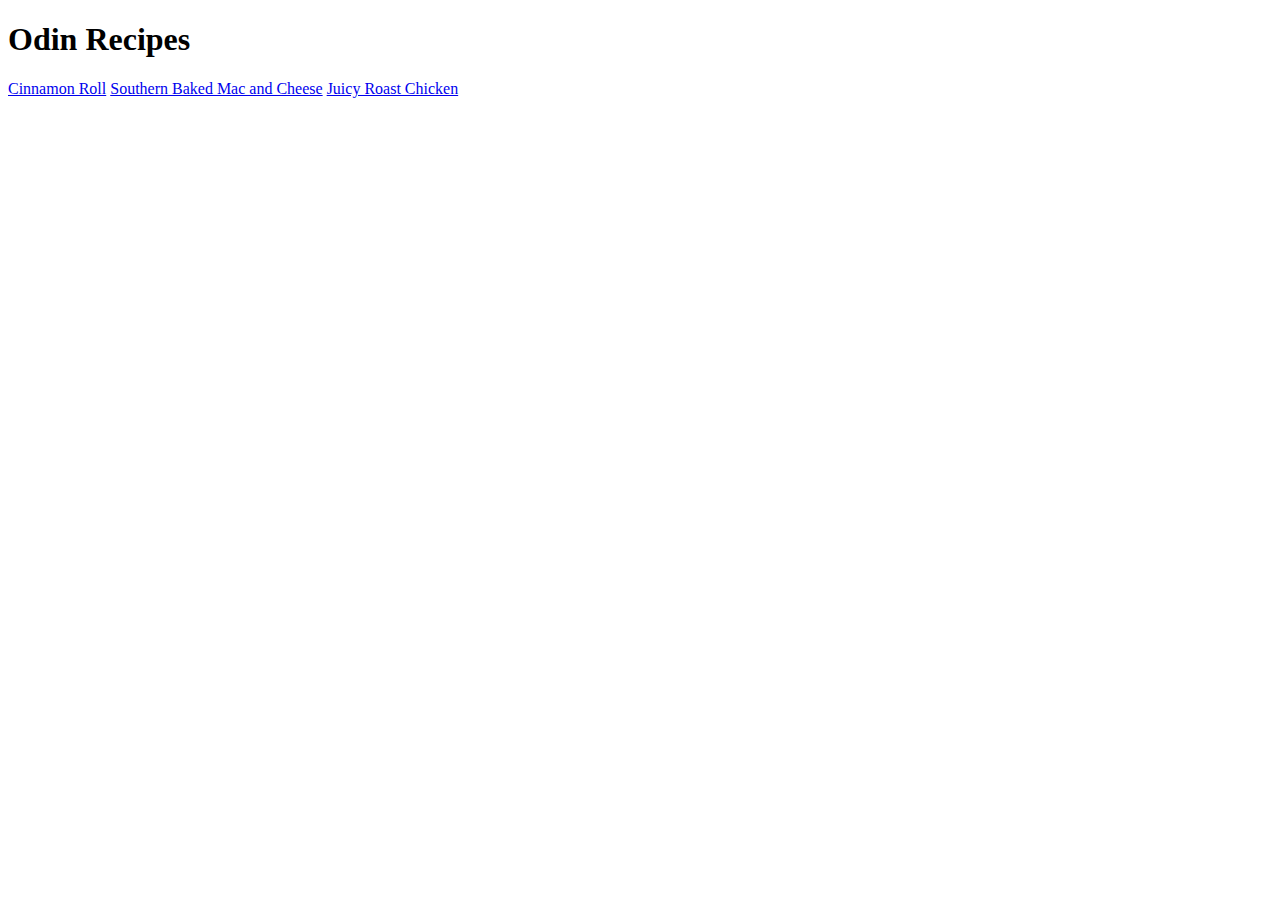
<file: index.html>
<!DOCTYPE html>
<html lang="en">
<head>
    <meta charset="UTF-8">
    <meta name="viewport" content="width=device-width, initial-scale=1.0">
    <title>Recipes</title>
    
</head>
<body>
    <h1>Odin Recipes</h1>
    <a href="./recipes/cinnamon-roll.html">Cinnamon Roll</a>
    <a href="./recipes/baked-mac-and-cheese.html">Southern Baked Mac and Cheese</a>
    <a href="./recipes/juicy-roasted-chicken.html">Juicy Roast Chicken</a>
</body>
</html>
</file>
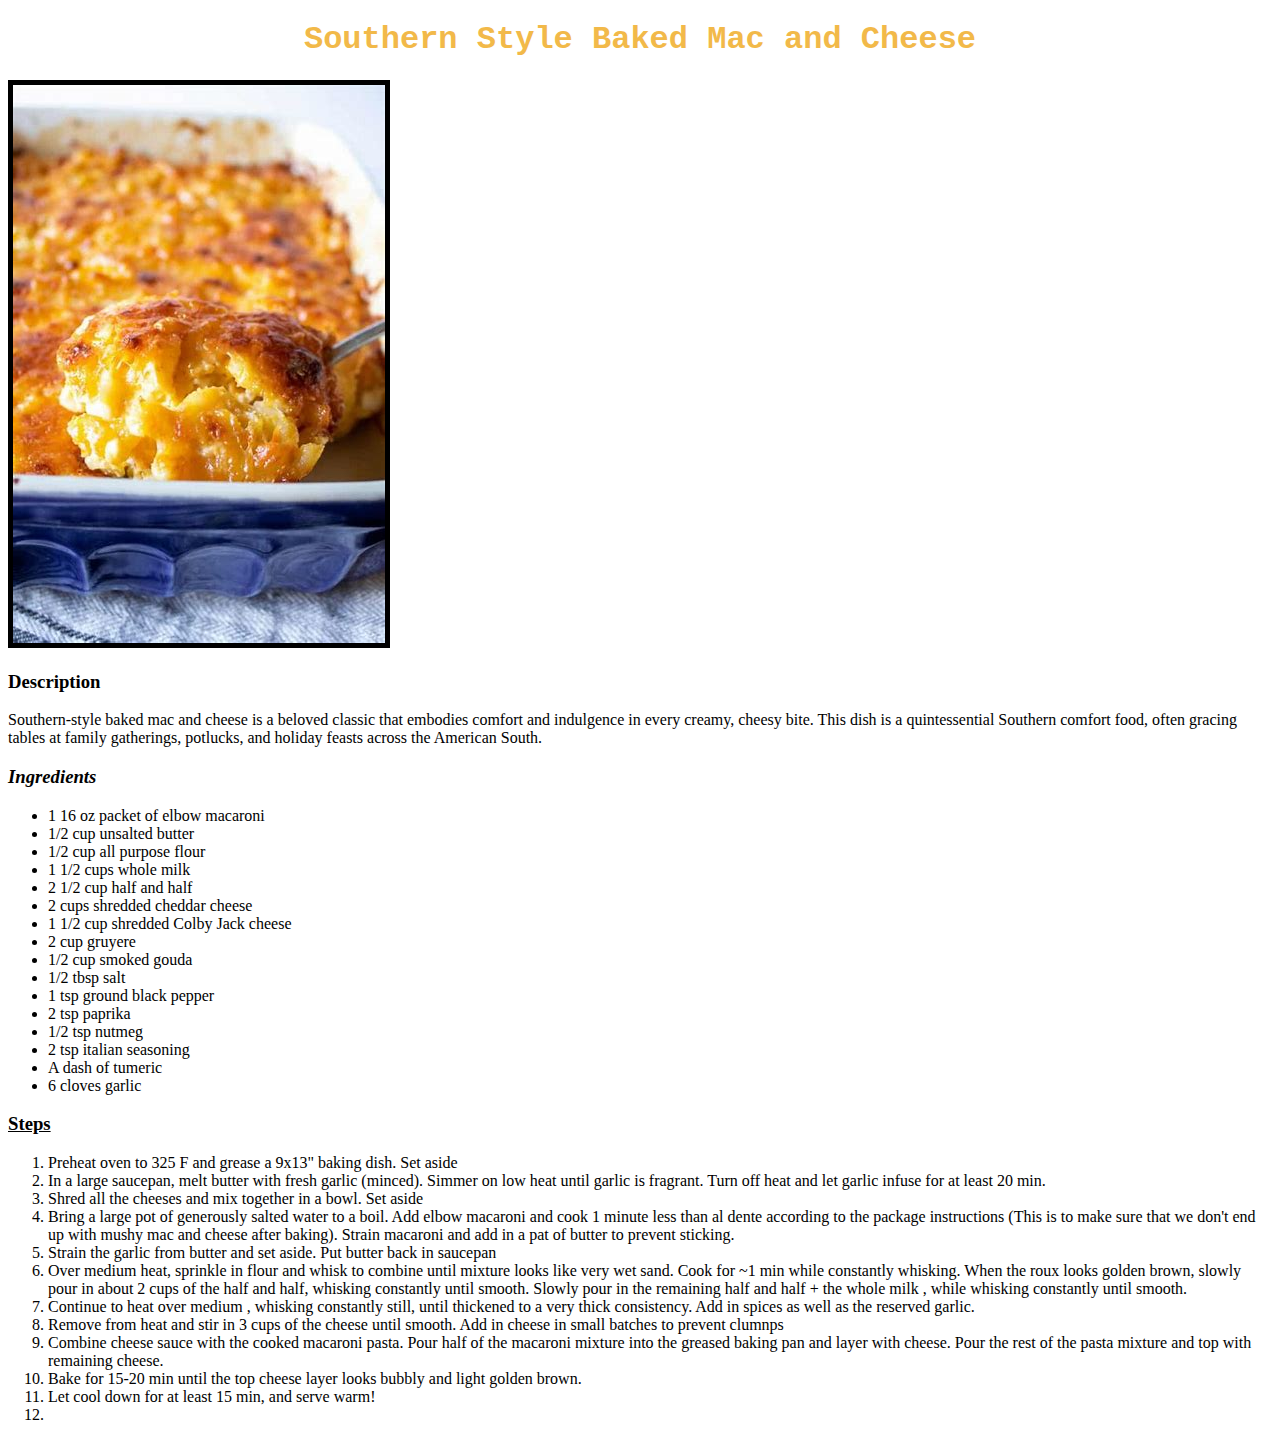
<file: recipes/baked-mac-and-cheese.html>
<!DOCTYPE html>
<html lang="en">
<head>
    <meta charset="UTF-8">
    <meta name="viewport" content="width=device-width, initial-scale=1.0">
    <title>Mac and Cheese</title>
    <link rel="stylesheet" href="style.css">
</head>
<body>
    <h1 class="macaroni">Southern Style Baked Mac and Cheese</h1>

    <img src="../images/baked_mac&cheese.jpeg">

    <h3><strong>Description</strong></h3>

    <p>Southern-style baked mac and cheese is a beloved classic that embodies 
        comfort and indulgence in every creamy, cheesy bite. This dish is a 
        quintessential Southern comfort food, often gracing tables at family 
        gatherings, potlucks, and holiday feasts across the American South.</p>

    <h3><em>Ingredients</em></h3>
    <ul>
        <li>1 16 oz packet of elbow macaroni</li>
        <li>1/2 cup unsalted butter</li>
        <li>1/2 cup all purpose flour</li>
        <li>1 1/2 cups whole milk</li>
        <li>2 1/2 cup half and half</li>
        <li>2 cups shredded cheddar cheese</li>
        <li>1 1/2 cup shredded Colby Jack cheese</li>
        <li>2 cup gruyere</li>
        <li>1/2 cup smoked gouda</li>
        <li>1/2 tbsp salt</li>
        <li>1 tsp ground black pepper</li>
        <li>2 tsp paprika</li>
        <li>1/2 tsp nutmeg</li>
        <li>2 tsp italian seasoning</li>
        <li>A dash of tumeric</li>
        <li>6 cloves garlic</li>
     </ul>

     <h3><u>Steps</u></h3>
     <ol>
        <li>Preheat oven to 325 F and grease a 9x13" baking dish. Set aside</li>
        <li>In a large saucepan, melt butter with fresh garlic (minced). Simmer on 
            low heat until garlic is fragrant.  Turn off heat and let garlic
            infuse for at least 20 min.
        </li>
        <li>Shred all the cheeses and mix together in a bowl.  Set aside</li>
        <li>Bring a large pot of generously salted water to a boil. Add 
            elbow macaroni and cook 1 minute less than al dente according to
            the package instructions (This is to make sure that we don't end
            up with mushy mac and cheese after baking). Strain macaroni and 
            add in a pat of butter to prevent sticking.
        </li>
        <li>Strain the garlic from butter and set aside. Put butter back in
            saucepan </li>
        <li>Over medium heat, sprinkle in flour and whisk to combine until 
            mixture looks like very wet sand.  Cook for ~1 min while 
            constantly whisking.  When the roux looks golden brown, slowly
            pour in about 2 cups of the half and half, whisking constantly
            until smooth.  Slowly pour in the remaining half and half + the
            whole milk , while whisking constantly until smooth.
        </li>
        <li>Continue to heat over medium , whisking constantly still, until
            thickened to a very thick consistency.  Add in spices as well as
            the reserved garlic.
        </li>
        <li>Remove from heat and stir in 3 cups of the cheese until smooth.
            Add in cheese in small batches to prevent clumnps
        </li>
        <li>Combine cheese sauce with the cooked macaroni pasta.  Pour half 
            of the macaroni mixture into the greased baking pan and layer 
            with cheese. Pour the rest of the pasta mixture and top with
            remaining cheese.
        </li>
        <li>Bake for 15-20 min until the top cheese layer looks bubbly
            and light golden brown.
        </li>
        <li>Let cool down for at least 15 min, and serve warm!</li>
        <li></li>
     </ol>
</body>
</html>
</file>
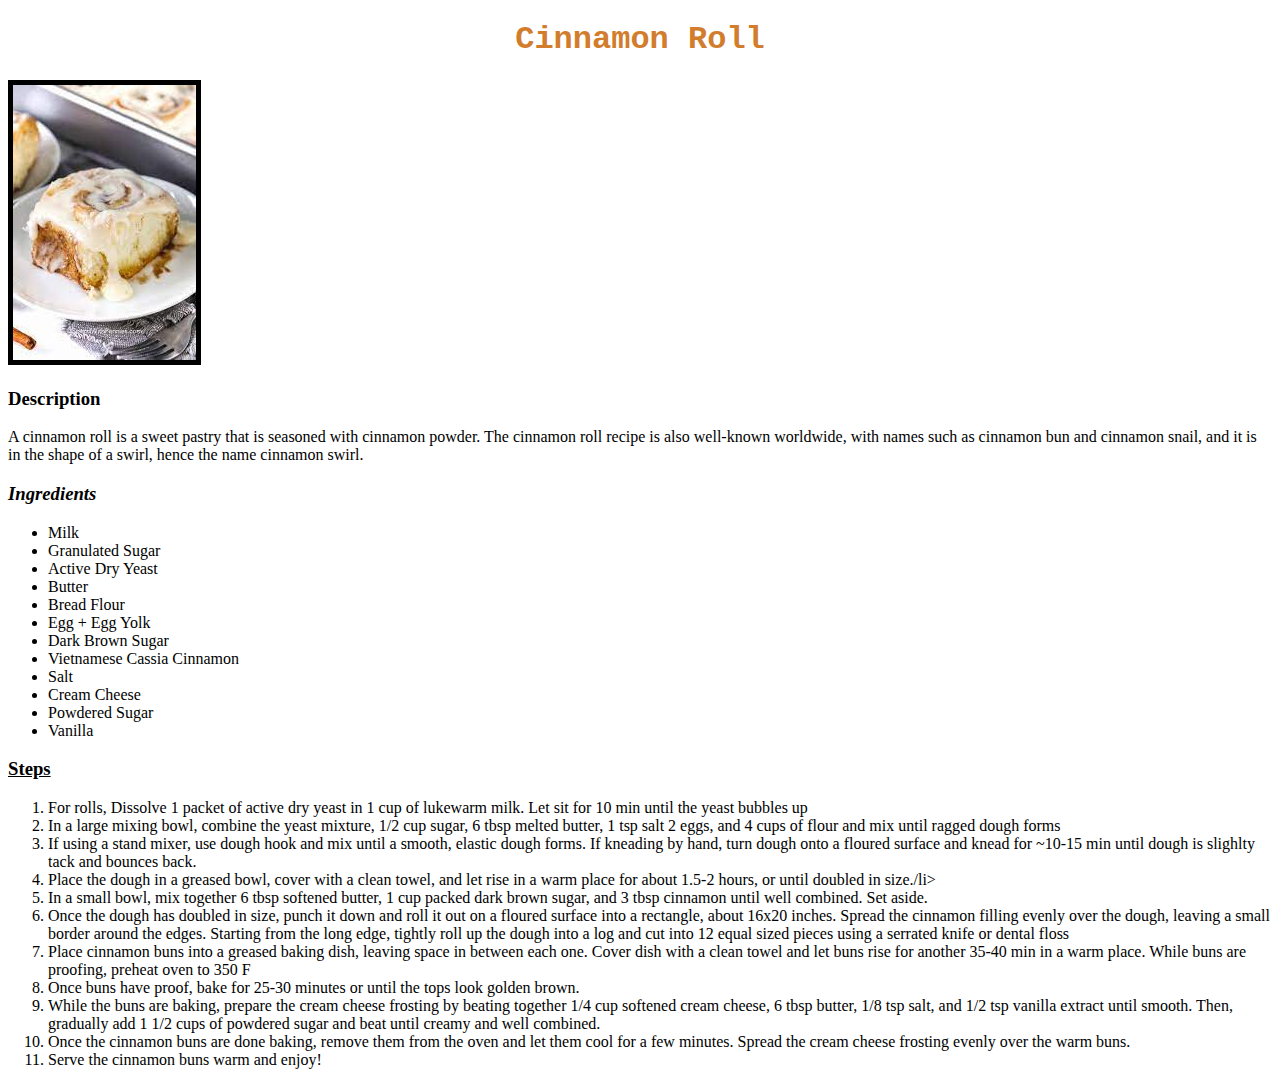
<file: recipes/cinnamon-roll.html>
<!DOCTYPE html>
<html lang="en">
<head>
    <meta charset="UTF-8">
    <meta name="viewport" content="width=device-width, initial-scale=1.0">
    <title>Cinnamom rolls</title>
    <link rel="stylesheet" href="style.css">
</head>
<body>
    <h1 class="cinnamon">Cinnamon Roll</h1>

    <img src="../images/cinnamon_roll.jpeg">

    <h3><strong>Description</strong></h3>

    <p>A cinnamon roll is a sweet pastry that is seasoned with cinnamon powder. 
        The cinnamon roll recipe is also well-known worldwide, with names such 
        as cinnamon bun and cinnamon snail, and it is in the shape of a swirl, 
        hence the name cinnamon swirl.</p>

    <h3><em>Ingredients</em></h3>
    <ul>
        <li>Milk</li>
        <li>Granulated Sugar</li>
        <li>Active Dry Yeast</li>
        <li>Butter</li>
        <li>Bread Flour</li>
        <li>Egg + Egg Yolk</li>
        <li>Dark Brown Sugar</li>
        <li> Vietnamese Cassia Cinnamon</li>
        <li>Salt</li>
        <li>Cream Cheese</li>
        <li>Powdered Sugar</li>
        <li>Vanilla</li>
    </ul>

    <h3><u>Steps</u></h3>


    <ol>
        <li>For rolls, Dissolve 1 packet of active dry yeast in 1 cup of lukewarm
            milk. Let sit for 10 min until the yeast bubbles up
        </li>
        <li>In a large mixing bowl, combine the yeast mixture, 1/2 cup sugar, 
            6 tbsp melted butter, 1 tsp salt 2 eggs, and 4 cups of flour and mix
            until ragged dough forms</li>
        <li>If using a stand mixer, use dough hook and mix until a smooth, elastic
            dough forms.  If kneading by hand, turn dough onto a floured surface
            and knead for ~10-15 min until dough is slighlty tack and bounces back.
        </li>
        <li>Place the dough in a greased bowl, cover with a clean towel, and let rise 
            in a warm place for about 1.5-2 hours, or until doubled in size./li>
        <li>In a small bowl, mix together 6 tbsp softened butter, 1 cup packed dark 
            brown sugar, and  3 tbsp cinnamon until well combined. Set aside.</li>
        <li>Once the dough has doubled in size, punch it down and roll it out on a 
            floured surface into a rectangle, about 16x20 inches. Spread the cinnamon 
            filling evenly over the dough, leaving a small border around the edges.
            Starting from the long edge, tightly roll up the dough into a log and cut
            into 12 equal sized pieces using a serrated knife or dental floss </li>
        <li>Place cinnamon buns into a greased baking dish, leaving space in between
            each one. Cover dish with a clean towel and let buns rise for another 35-40
            min in a warm place. While buns are proofing, preheat oven to 350 F
        </li>
        <li>Once buns have proof, bake for 25-30 minutes or until the tops look golden 
            brown.
        </li>
        <li>While the buns are baking, prepare the cream cheese frosting by beating together 
            1/4 cup softened cream cheese, 6 tbsp butter, 1/8 tsp salt, and 1/2 tsp vanilla 
            extract until smooth. Then, gradually add 1 1/2 cups of powdered sugar and beat
            until creamy and well combined.</li>
        <li>Once the cinnamon buns are done baking, remove them from the oven and let them 
            cool for a few minutes. Spread the cream cheese frosting evenly over the warm buns. </li>
        <li>Serve the cinnamon buns warm and enjoy!</li>
    </ol>    


</body>
</html>
</file>
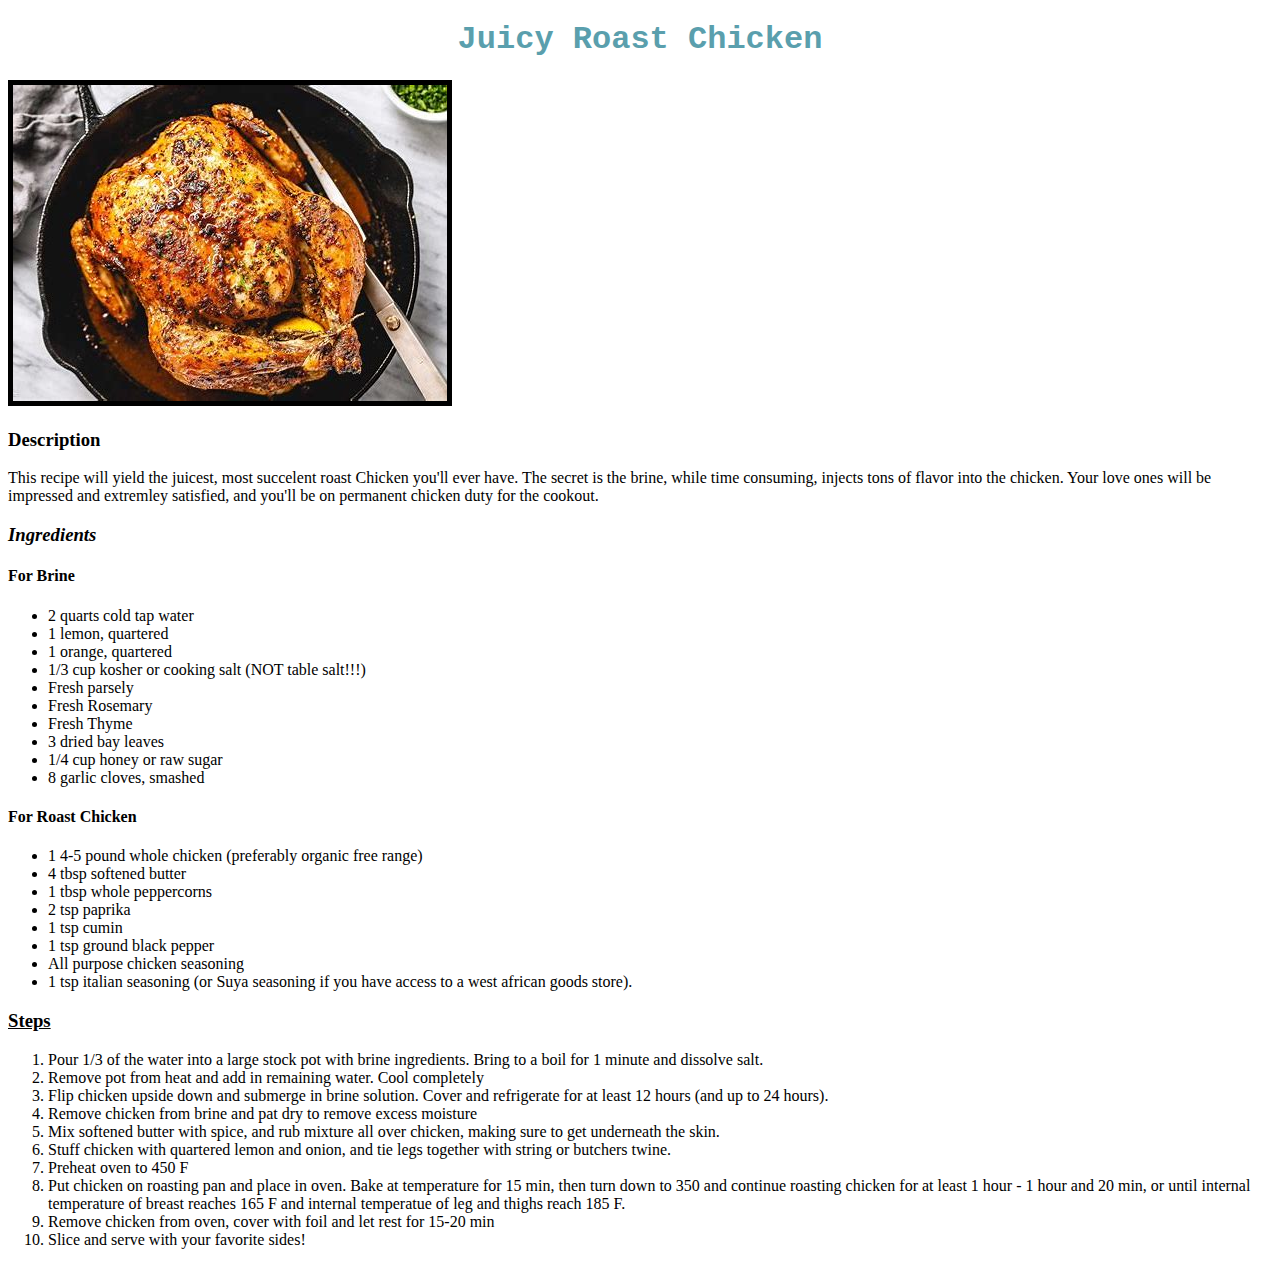
<file: recipes/juicy-roasted-chicken.html>
<!DOCTYPE html>
<html lang="en">
<head>
    <meta charset="UTF-8">
    <meta name="viewport" content="width=device-width, initial-scale=1.0">
    <title>Roast Chicken</title>
    <link rel="stylesheet" href="style.css">
</head>
<body>
    <h1 class="parsley">Juicy Roast Chicken</h1>

    <img src="../images/roast_chicken.jpeg">

    <h3><strong>Description</strong></h3>

    <p>This recipe will yield the juicest, most succelent roast Chicken
        you'll ever have. The secret is the brine, while time consuming,
        injects tons of flavor into the chicken.  Your love ones will be 
        impressed and extremley satisfied, and you'll be on permanent 
        chicken duty for the cookout.
    </p>

    <h3><em>Ingredients</em></h3>

    <h4><strong>For Brine</strong></h4>
    <ul>
        <li>2 quarts cold tap water</li>
        <li>1 lemon, quartered</li>
        <li>1 orange, quartered</li>
        <li>1/3 cup kosher or cooking salt (NOT table salt!!!)</li>
        <li>Fresh parsely</li>
        <li>Fresh Rosemary</li>
        <li>Fresh Thyme</li>
        <li>3 dried bay leaves</li>
        <li>1/4 cup honey or raw sugar</li>
        <li>8 garlic cloves, smashed</li>
    </ul>

    <h4><strong>For Roast Chicken</strong></h4>
    <ul>
        <li>1 4-5 pound whole chicken (preferably organic free range)</li>
        <li>4 tbsp softened butter</li>
        <li>1 tbsp whole peppercorns</li>
        <li>2 tsp paprika</li>
        <li>1 tsp cumin</li>
        <li>1 tsp ground black pepper</li>
        <li>All purpose chicken seasoning</li>
        <li>1 tsp italian seasoning (or Suya seasoning if you have
            access to a west african goods store).
        </li>
     </ul>
    <h3><u>Steps</u></h3>
    <ol>
        <li>Pour 1/3 of the water into a large stock pot with brine
            ingredients. Bring to a boil for 1 minute and dissolve salt.

        </li>
        <li>Remove pot from heat and add in remaining water. Cool 
            completely
        </li>
        <li>Flip chicken upside down and submerge in brine solution.
            Cover and refrigerate for at least 12 hours (and up to 24
            hours).
        </li>
        <li>Remove chicken from brine and pat dry to remove excess
            moisture
        </li>
        <li>Mix softened butter with spice, and rub mixture all over
            chicken, making sure to get underneath the skin.
        </li>
        <li>Stuff chicken with quartered lemon and onion, and tie legs
            together with string or butchers twine.
        </li>
        <li>Preheat oven to 450 F</li>
        <li>Put chicken on roasting pan and place in oven. Bake at
            temperature for 15 min, then turn down to 350 and continue 
            roasting chicken for at least 1 hour - 1 hour and 20 min, 
            or until internal temperature of breast reaches 165 F and
            internal temperatue of leg and thighs reach 185 F.
        </li>
        <li>Remove chicken from oven, cover with foil and let rest for
            15-20 min
        </li>
        <li>Slice and serve with your favorite sides!</li>
     </ol>


</body>
</html>
</file>
<file: recipes/style.css>
h1 {
    text-align: center;
    font-weight: bolder;
    font-family: "Monaco", "Courier New", monospace ;
}

img {
    text-align: center;
    border: 5px solid black ;
}

.cinnamon {
    color: #d27d2d;
}

.macaroni {
    color: #f2b949;
}

.parsley {
    color: #5a9fad;
}
</file>
